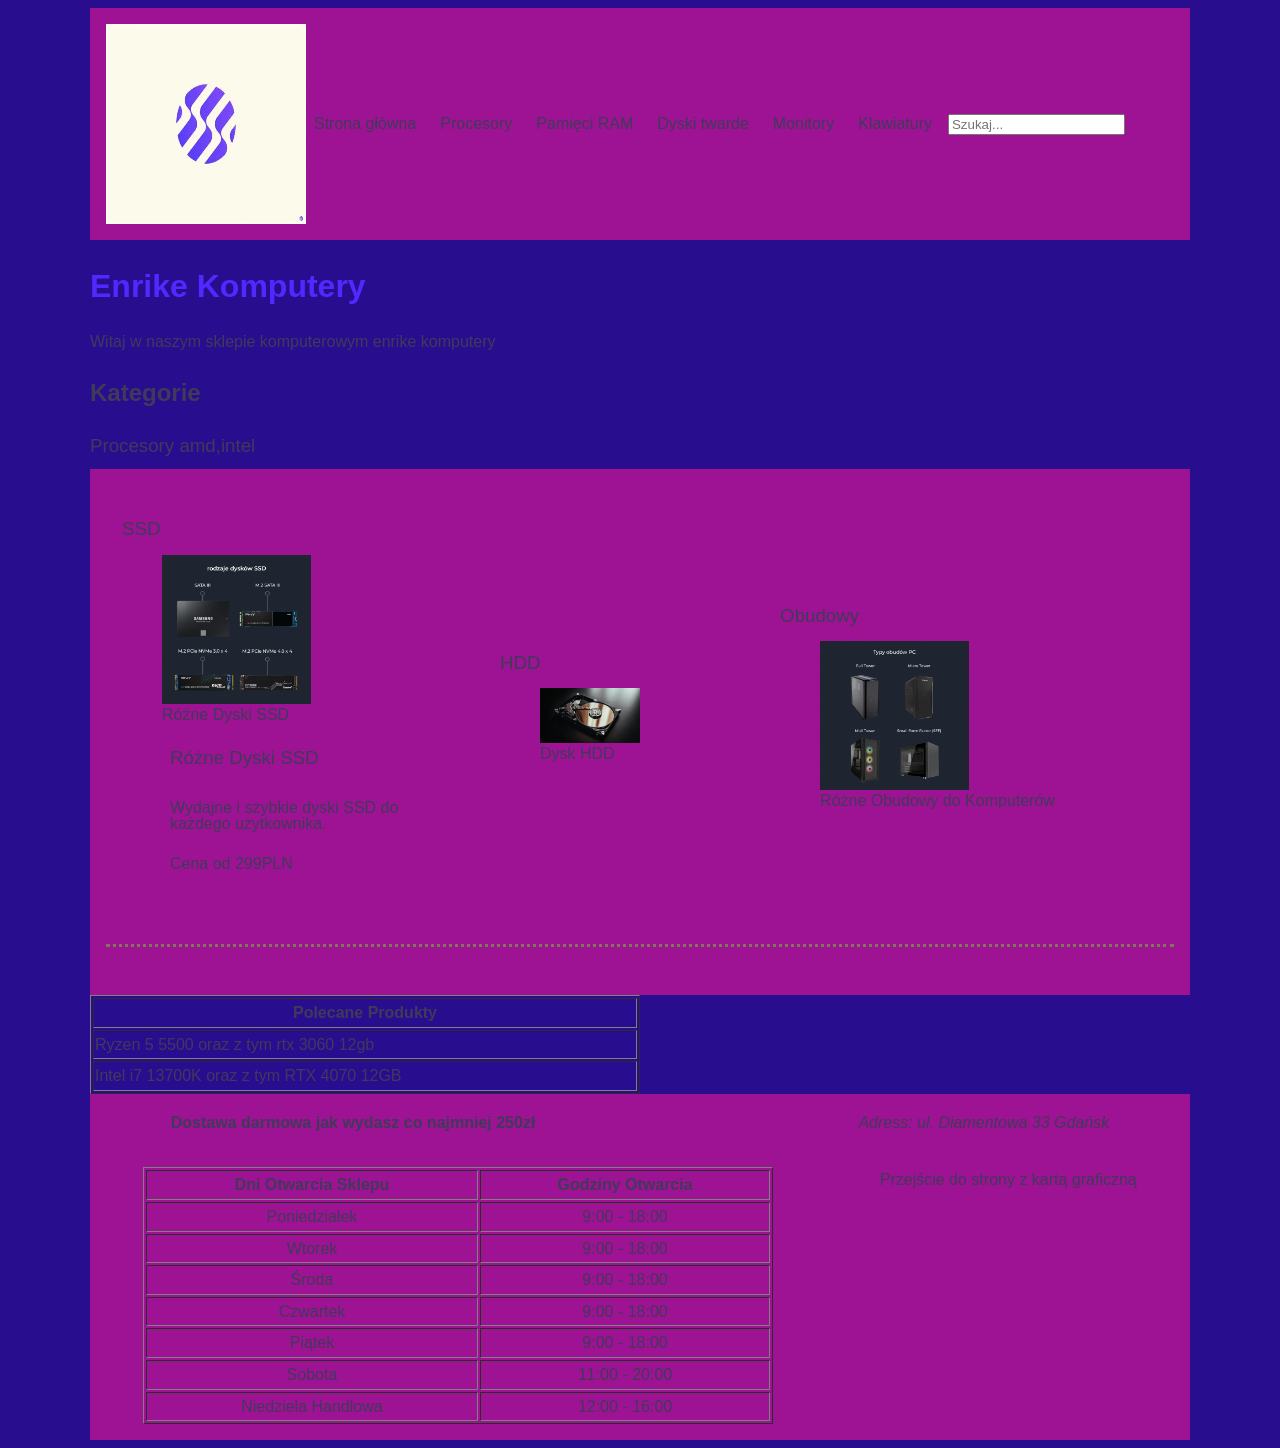
<file: index.html>
<!DOCTYPE html>
<!-- ^deklaracja typu dokumentu w standardzie HTML5 -->

<!-- otwarcie html i deklaracja języka -->
<html lang="pl">


<head>
    <!-- Ustawienie kodowania znaków UTF-8, dzięki czemu polskie znaki są poprawnie wyświetlane. -->
    <meta charset="UTF-8">

    <!-- Tytuł strony widoczny na zakładce przeglądarki. -->
    <title>Sklep Komputerowy</title>
    <link rel="stylesheet" href="css/%23style.css">
   
    <style>
    </style>
</head>
     
    
<!-- główna zawartość strony-->
<body>
     <div class="container">
        <header>
            <img src="img/OIP.jpg" alt="Logo Sklepu komputerowego" width="200" height="200">
            <nav>
                <ul class="menu">
                    <li><a href="index.html">Strona główna</a></li>
                    <li><a href="procesory.html">Procesory</a></li>
                    <li><a href="pamieci.html">Pamięci RAM</a></li>
                    <li><a href="dyski.html">Dyski twarde</a></li>
                    <li><a href="monitory.html">Monitory</a></li>
                    <li><a href="klawiatury.html">Klawiatury</a></li>
                    <input type="text" name="wyszukiwanie" placeholder="Szukaj...">
                </ul>
            </nav>
        </header>
        
    <div class="container">
    <!-- Nagłówek główny strony, najważniejszy tytuł witryny. -->
    <h1>Enrike Komputery</h1>
    

    <!-- Paragraf powitalny, który witaj użytkownika w sklepie. -->
    <p>Witaj w naszym sklepie komputerowym enrike komputery</p>

    <h2>Kategorie</h2>


    <h3>Procesory amd,intel</h3>
<main>
    <section>
<header>
    <article>
<div class="karta">
    <h3>SSD</h3>
    <figure>
        <img src="img/ssd.jpg" alt=" Różne dyski SSD takie jak: SATA III,M.2 SATA III, M.2 NVMe 3.0, M.2 NVMe 4.0" width="50%">
        <figcaption>Różne Dyski SSD</figcaption>
    <div class="karta-tresc">
        <h3>Różne Dyski SSD</h3>
        <p>Wydajne i szybkie dyski SSD do każdego użytkownika.</p>
        <p class="cena">Cena od 299PLN</p>
    </article>
</figure>
<article>
<div class="karta">
    <h3>HDD</h3>
    <figure>
        <img src="img/hdd.jpg" alt="Dysk HDD" width="50%">
        <figcaption>Dysk HDD</figcaption>
    </figure>
</article>
<article>
<div class="karta">
    <h3>Obudowy</h3>
    <figure>
        <img src="img/obudowa.jpg" alt="obudowy komputerowe takie jak:full tower,micro tower,midl tower,SFF" width="50%">
        <figcaption>Różne Obudowy do Komputerów</figcaption>
    </figure>
</article>
</section>


</header>
</main>
<aside>
<table border="1" width="50%">
    <tr>
        <th>Polecane Produkty</th>
    </tr>
    <tr>
        <td>Ryzen 5 5500 oraz z tym rtx 3060 12gb</td>
    </tr>
    <tr>
        <td>Intel i7 13700K oraz z tym RTX 4070 12GB</td>
    </tr>
</table>
</aside>
    
<footer>
    <strong>Dostawa darmowa jak wydasz co najmniej 250zł</strong><br>
<!--strong jest na pogrubienie ale żeby nie robić dużych elementów-->
    <em>Adress: ul. Diamentowa 33 Gdańsk</em>
<!--em jest na wyróżnienie ważnych elementów-->
    
<!--small jest na wyświetlanie tekstu w mniejszym rozmiarze-->
<!--mark jest na zaznaczenie tekstu kolorem-->
<!--każdą tebele się zaczyna <table> i kończy się </table>-->

    

    <table border="1" width="59%">
   
    <tr>
        <th>Dni Otwarcia Sklepu</th>
        <th>Godziny Otwarcia</th>
    </tr>
    <tr>
        <td>Poniedziałek</td>
        <td>9:00 - 18:00</td>
    </tr>
    <tr>
        <td>Wtorek</td>
        <td>9:00 - 18:00</td>
    </tr>
    <tr>
        <td>Środa</td>
        <td>9:00 - 18:00</td>
    </tr>
    <tr>
        <td>Czwartek</td>
        <td>9:00 - 18:00</td>
    </tr>
    <tr>
        <td>Piątek</td>
        <td>9:00 - 18:00</td>
    </tr>
    <tr>
        <td>Sobota</td>
        <td>11:00 - 20:00</td>
    </tr>
    <tr>
        <td>Niedziela Handlowa</td>
        <td>12:00 - 16:00</td>
    </tr>

</footer>

</table>


<a href="Karta.html">Przejście do strony z kartą graficzną</a>
 <!--tr jest to wiersz tabeli-->
  <!--th jest to komórka nagłówkowa-->
  <!--td jest to komórka z danymi-->
  <!-- jak chcesz połączyć komórki wiersza obok siebie to trzeba dać <td colspan="2"> i usunąć tabele wcześniej -->
  <!-- <main> używa się tylko RAZ-->
  <!-- <aside> używa się do prezentacji treści drugorzdzielonych, np. menu, linków, reklam -->
  <!-- <header> używa się do prezentacji głównego tematu strony-->
  <!-- <footer> to jest stopka tej części-->
  <!--article (coś co ma sens samo w sobie np. procesor z opisem i ceną na liście produktów)-->
  <!--aside (dodatek do treści - coś co można bezkarnie schować i nie zepsuje strony)-->
  <!--section (spina treść, własny nagłówek - np. sekcja produkty polecane)-->
  
    

    

    <!-- Obrazek prezentujący temat strony lub produkt. alt opisuje grafikę dla dostępności i gdy obraz się nie załadują. -->
</body>


<!-- Zamknięcie dokumentu HTML. -->
</html>
</file>
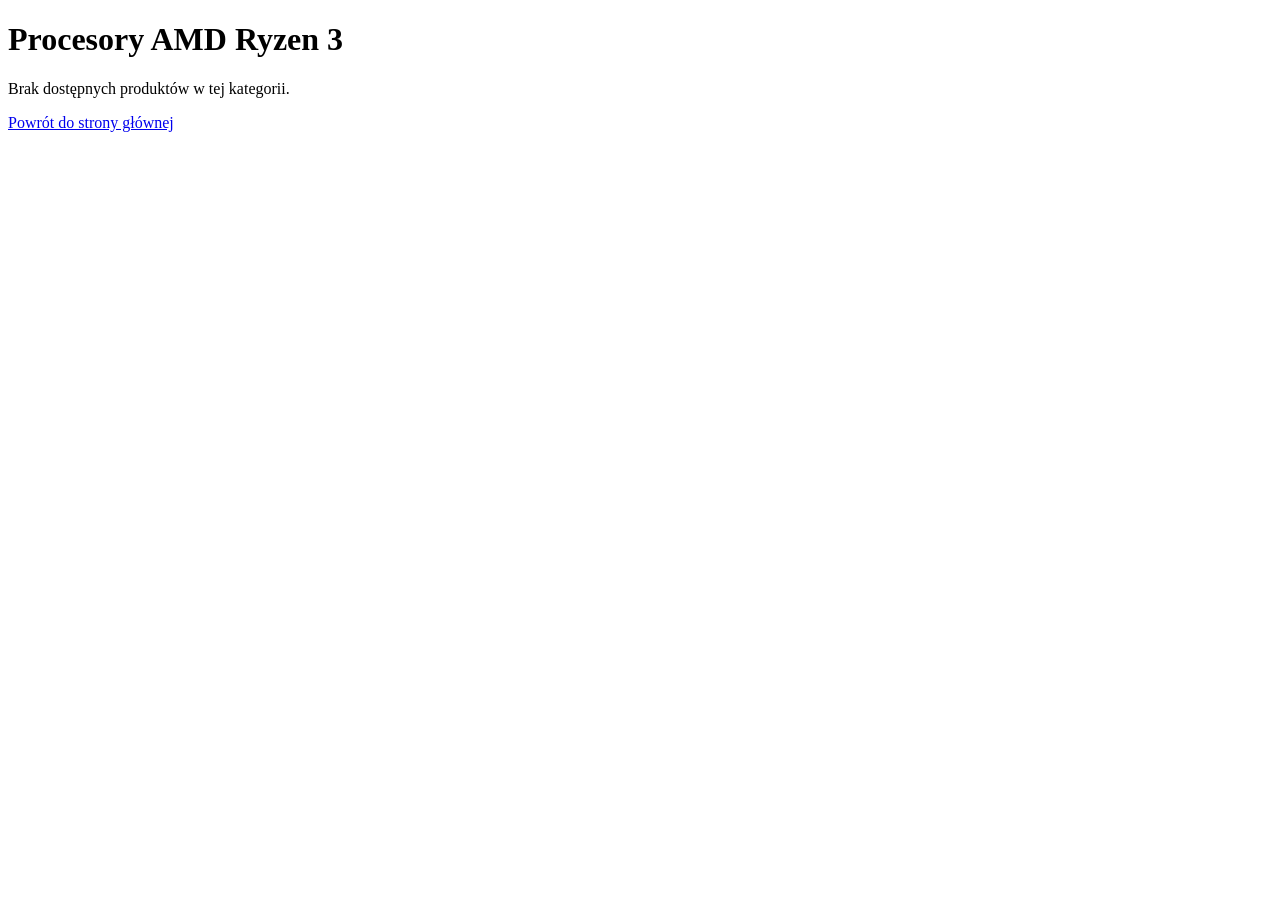
<file: amd3.html>
<!DOCTYPE html>
<html lang="pl">
<head>
    <meta charset="UTF-8">
    <meta name="viewport" content="width=device-width, initial-scale=1.0">
    <title>Procesory AMD Ryzen 3</title>
</head>
<body>
<main>
    <h1>Procesory AMD Ryzen 3</h1>
    <p>Brak dostępnych produktów w tej kategorii.</p>
    <nav>
    <a href="index.html">Powrót do strony głównej</a>
    </nav>
</main>
</body>
</html>
</file>
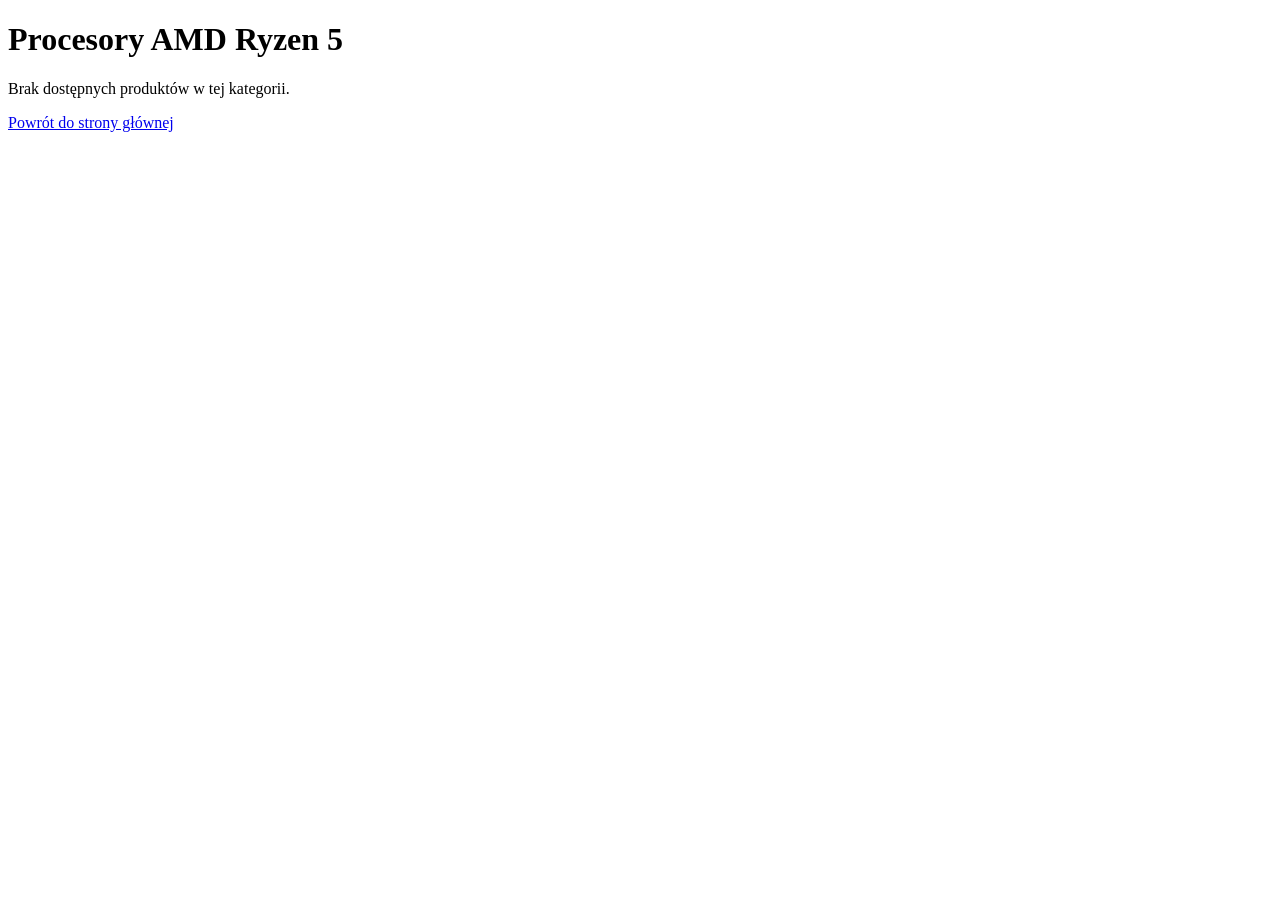
<file: amd5.html>
<!DOCTYPE html>
<html lang="pl">
<head>
    <meta charset="UTF-8">
    <meta name="viewport" content="width=device-width, initial-scale=1.0">
    <title>Procesory AMD Ryzen 5</title>
</head>
<body>
<main>
    <h1>Procesory AMD Ryzen 5</h1>
    <p>Brak dostępnych produktów w tej kategorii.</p>
    <nav>
    <a href="index.html">Powrót do strony głównej</a>
    </nav>
</main>
</body>
</html>
</file>
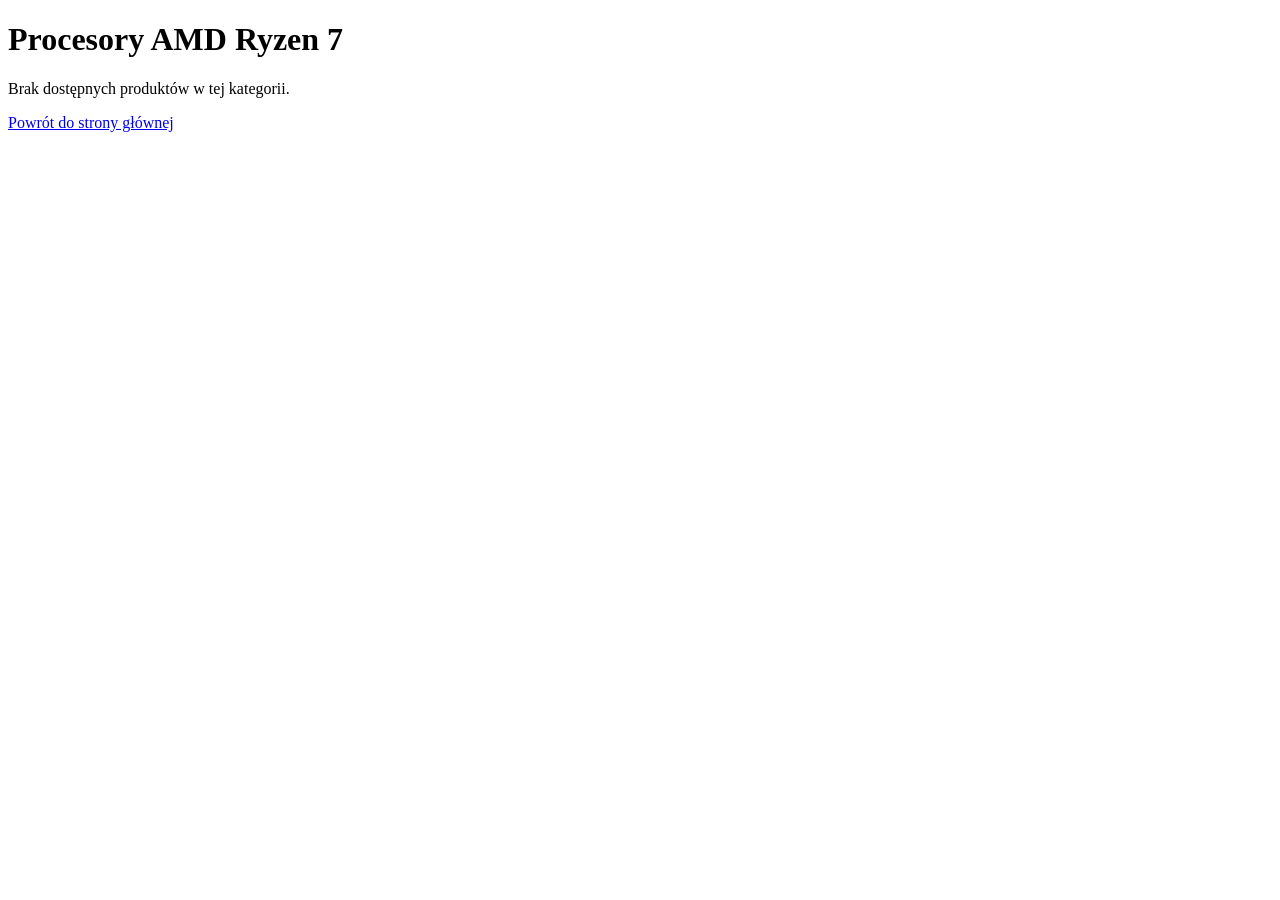
<file: amd7.html>
<!DOCTYPE html>
<html lang="pl">
<head>
    <meta charset="UTF-8">
    <meta name="viewport" content="width=device-width, initial-scale=1.0">
    <title>Procesory AMD Ryzen 7</title>
</head>
<body>
  <main>
    <h1>Procesory AMD Ryzen 7</h1>
    <p>Brak dostępnych produktów w tej kategorii.</p>
    <nav>
    <a href="index.html">Powrót do strony głównej</a>
    </nav>
</main>
</body>
</html>
</file>
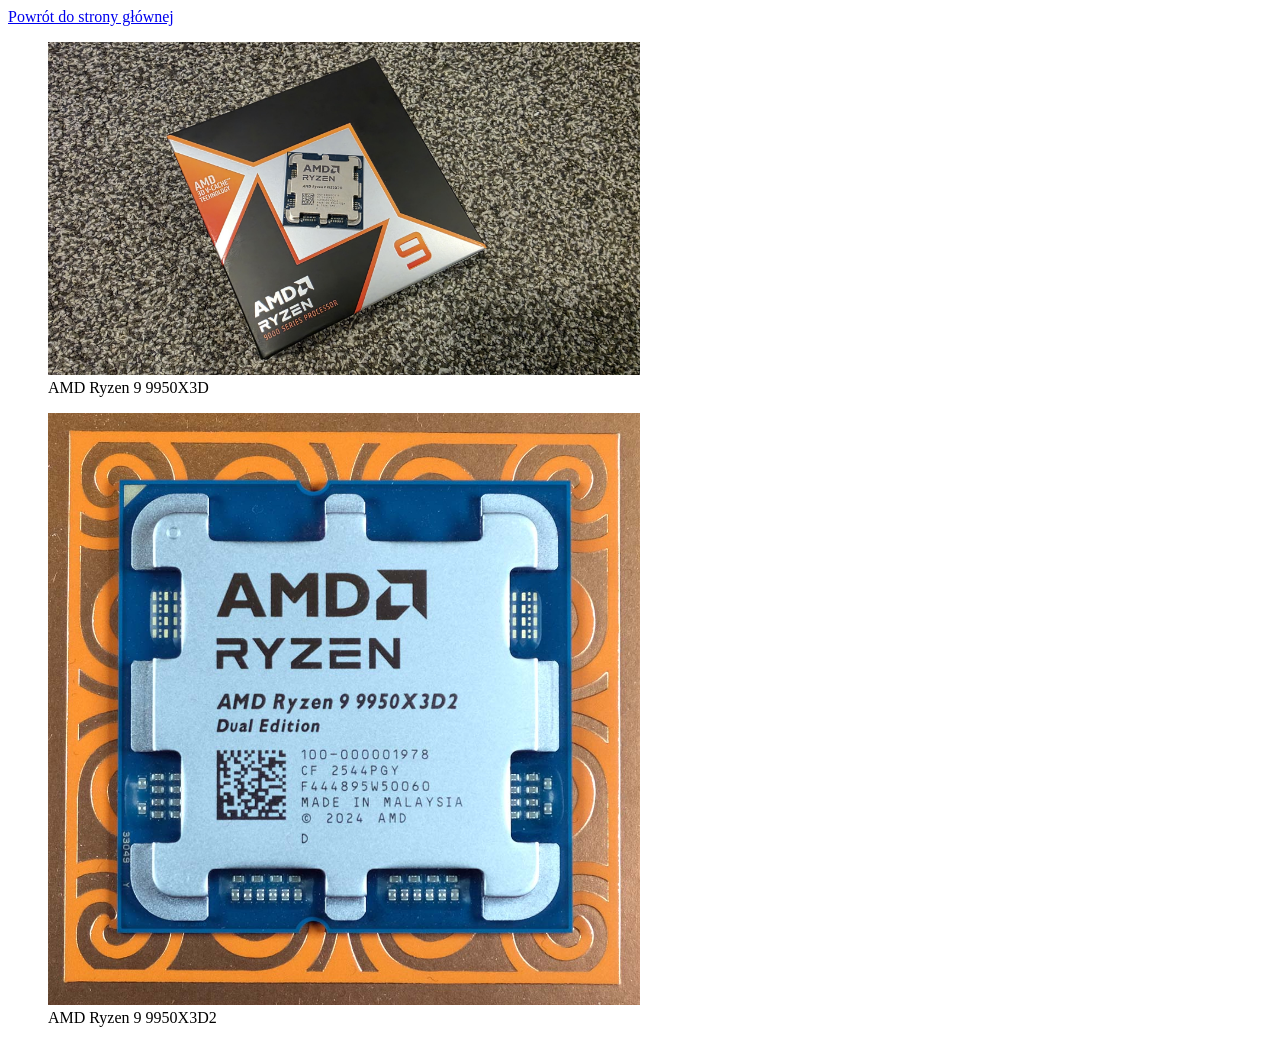
<file: amd9.html>
<!DOCTYPE html>
<html lang="pl">
<head>
    <meta charset="UTF-8">
    <meta name="viewport" content="width=device-width, initial-scale=1.0">
    <title>Procesory AMD Ryzen 9</title>
</head>
<body>
<nav>
    <a href="index.html">Powrót do strony głównej</a>
</nav>
<main>
<section>
<figure>
    <img src="img/amd9.jpg" alt="amd ryzen 9 9950x3d" width="50%">
    <figcaption>AMD Ryzen 9 9950X3D</figcaption>
</figure>

<!-- <figure> daje podpis pod obrazkiem i wtedy jest ściśle związane z obrazkiem-->

    <figure>
        <img src="img/amd9x3d2.jpg" alt="amd ryzen 9 9950x3d2" width="50%">
        <figcaption>AMD Ryzen 9 9950X3D2 </figcaption>
    
    </figure>
</section>
</main>
<!-- jak się da szerokość procentowo to obrazek się dopasuje żeby nie wyglądał rozciągnięty -->
</body>
</html>
</file>
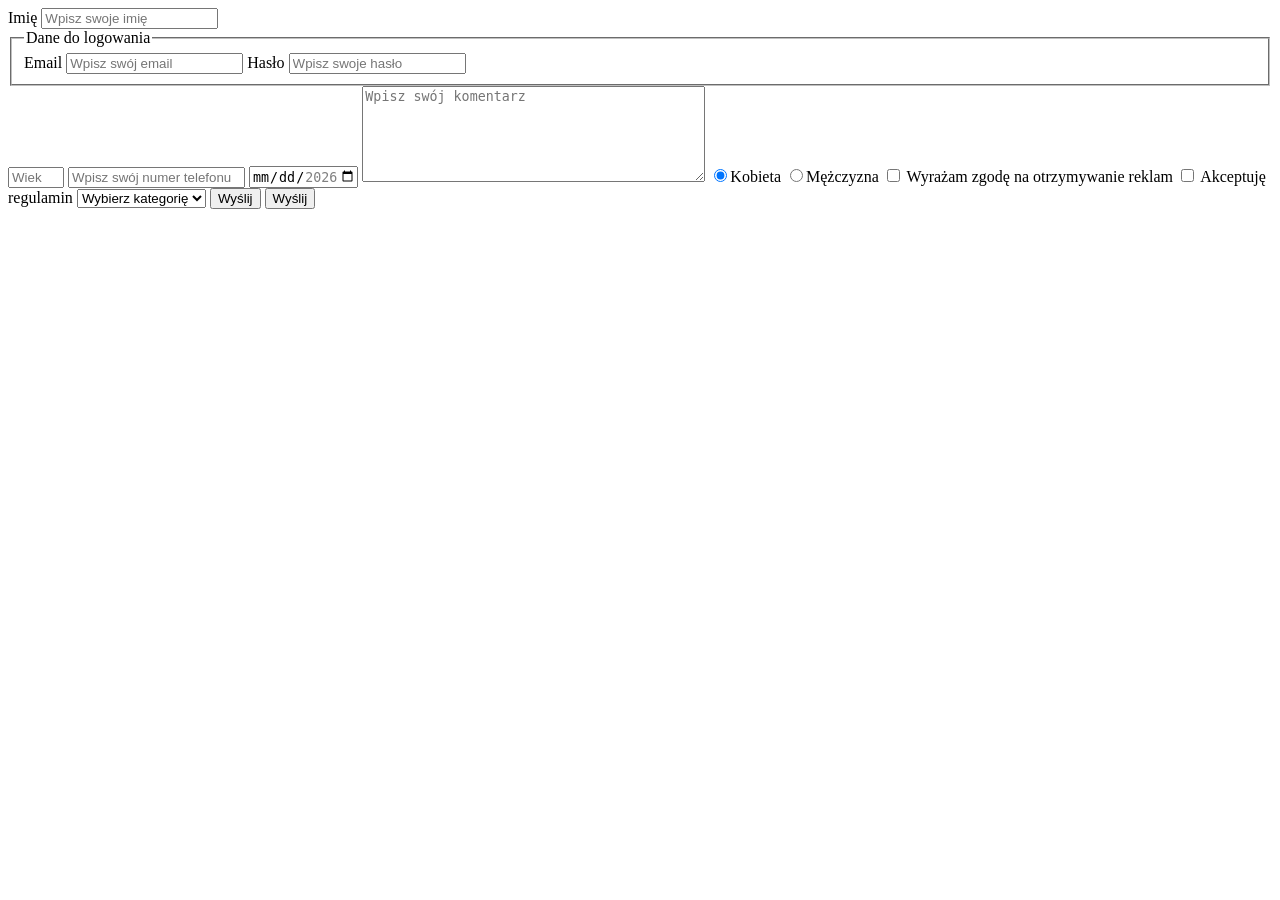
<file: folmulatrz.html>
<!DOCTYPE html>
<html lang="pl">
<head>
    <meta charset="UTF-8">
    <meta name="viewport" content="width=device-width, initial-scale=1.0">
    <title>Document</title>
</head>
<body>
<!-- możemy dać get zamiast post np logowanie postem a wysyłanie memów get-->
<!--action i method mają znaczenie tylko dla języka PHP-->
    <form action="skrypt.php" method="post">
        <!-- type zawsze name tylko jesli używamy PHP-->
         <label for="imie">Imię</label>
         <!-- label jest po to żeby klikając w napis zaznaczało się pole input-->
        <input type="text" name="imie" placeholder="Wpisz swoje imię">
        <!-- przycisk submit -->
         <fieldset>
          <legend>Dane do logowania</legend>
              <label for="email">Email</label>
              <input type="email" name="email" placeholder="Wpisz swój email">
              <label for="haslo">Hasło</label>
              <input type="password" name="haslo" placeholder="Wpisz swoje hasło" maxlength="15">
         </fieldset>
         <!--pole typu email-->
         <input type="number" name="wiek" min="18" max="100" placeholder="Wiek">
         <!--pole typu number z ograniczeniem min i max-->
         <input type="tel" name="telefon"  placeholder="Wpisz swój numer telefonu"
                   pattern="[+][0-9]{2} [0-9]{3}-[0-9]{3}-[0-9]{3}"
                   title="Format: +48 123-456-789" required>
         <!--pole typu tel-->
         <input type="date" name="data" placeholder="Wpisz datę" min="2026-01-01" max="2026-12-31">
         <!--pole typu date/czas-->
         <textarea name="komentarz" cols="40" rows="6" placeholder="Wpisz swój komentarz"></textarea>
         <!--pole typu textarea -->
         <input type="radio" name="plec" value="kobieta" checked>Kobieta
         <input type="radio" name="plec" value="mezczyzna">Mężczyzna
         <!--pole typu radio-->
         <label>
         <input type="checkbox" name="zgodaReklamowa" value="tak"> Wyrażam zgodę na otrzymywanie reklam
         <input type="checkbox" name="zgodaRegulamin" value="tak" required> Akceptuję regulamin
         </label>
         <!--pole typu checkbox-->
         <!-- jak da się required to z starych przeglądarek i tak mogą wejść-->
          <select name="kategoria"><!-- pod indeksem "kategoria"-->
            <option value="" disabled selected>Wybierz kategorię</option>
            <optgroup label="Odzież"> <!-- optgroup grupuje opcje w select-->
              <option value="spodnie">Spodnie</option>
              <option value="koszula">Koszula</option>
              <option value="bluza">Bluza</option>
            </optgroup>
            <option value="elektronika">Elektronika</option> <!--skrypt widzi elektronika-->
            <option value="ksiazki">Książki</option> <!--skrypt widzi ksiazki-->
          </select>
        <input type="submit" value="Wyślij">
        <!-- alternatywny przycisk submit -->
        <button type="submit">Wyślij</button>
    </form>
    <!-- placeholder robi to, że wyświetla się tekst w polu, gdy nie jest wypełnione co tam masz wpisać -->
     <!-- maxlenght ogranicza ilość znaków w polu -->
    
</body>
</html>
</file>
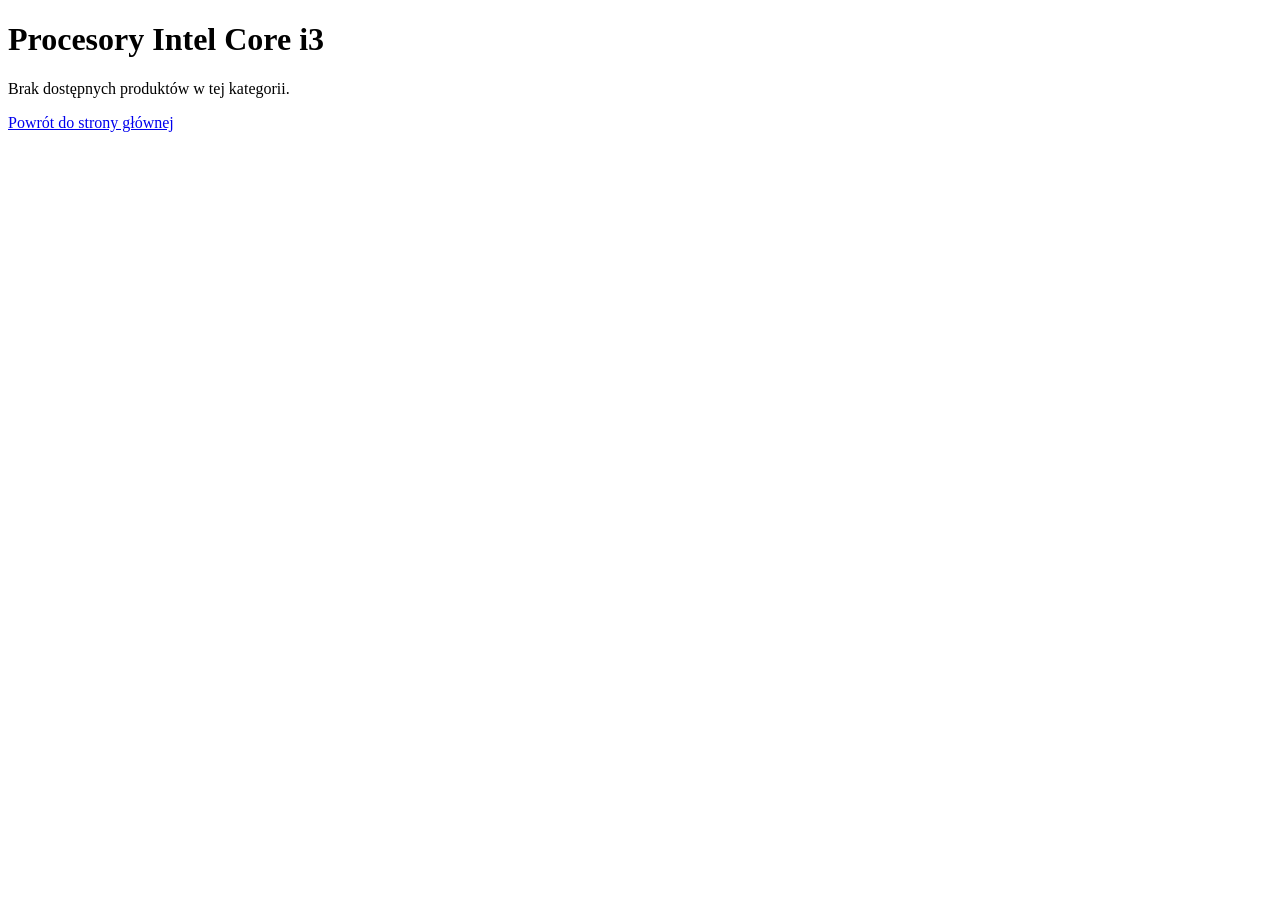
<file: intel3.html>
<!DOCTYPE html>
<html lang="pl">
<head>
    <meta charset="UTF-8">
    <meta name="viewport" content="width=device-width, initial-scale=1.0">
    <title>Procesory Intel Core i3</title>
</head>
<body>
    <main>
<h1>Procesory Intel Core i3</h1>
<p>Brak dostępnych produktów w tej kategorii.</p>
<nav>
    <a href="index.html">Powrót do strony głównej</a>
</nav>
</main>
</body>
</html>
</file>
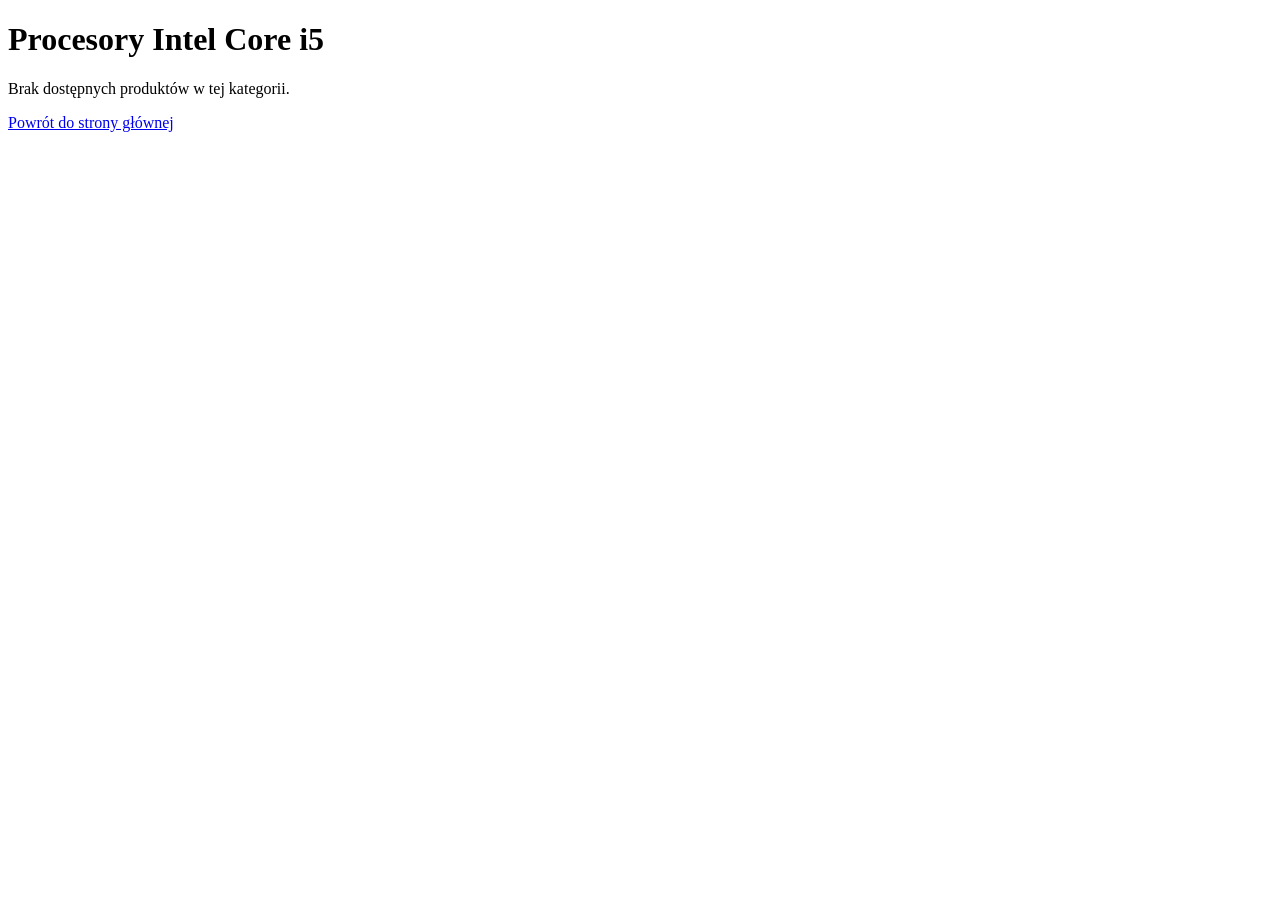
<file: intel5.html>
<!DOCTYPE html>
<html lang="pl">
<head>
    <meta charset="UTF-8">
    <meta name="viewport" content="width=device-width, initial-scale=1.0">
    <title>Procesory Intel Core i5</title>
</head>
<body>
    <main>
    <h1>Procesory Intel Core i5</h1>
    <p>Brak dostępnych produktów w tej kategorii.</p>
    <nav>
        <a href="index.html">Powrót do strony głównej</a>
    </nav>
    </main>
</body>
</html>
</file>
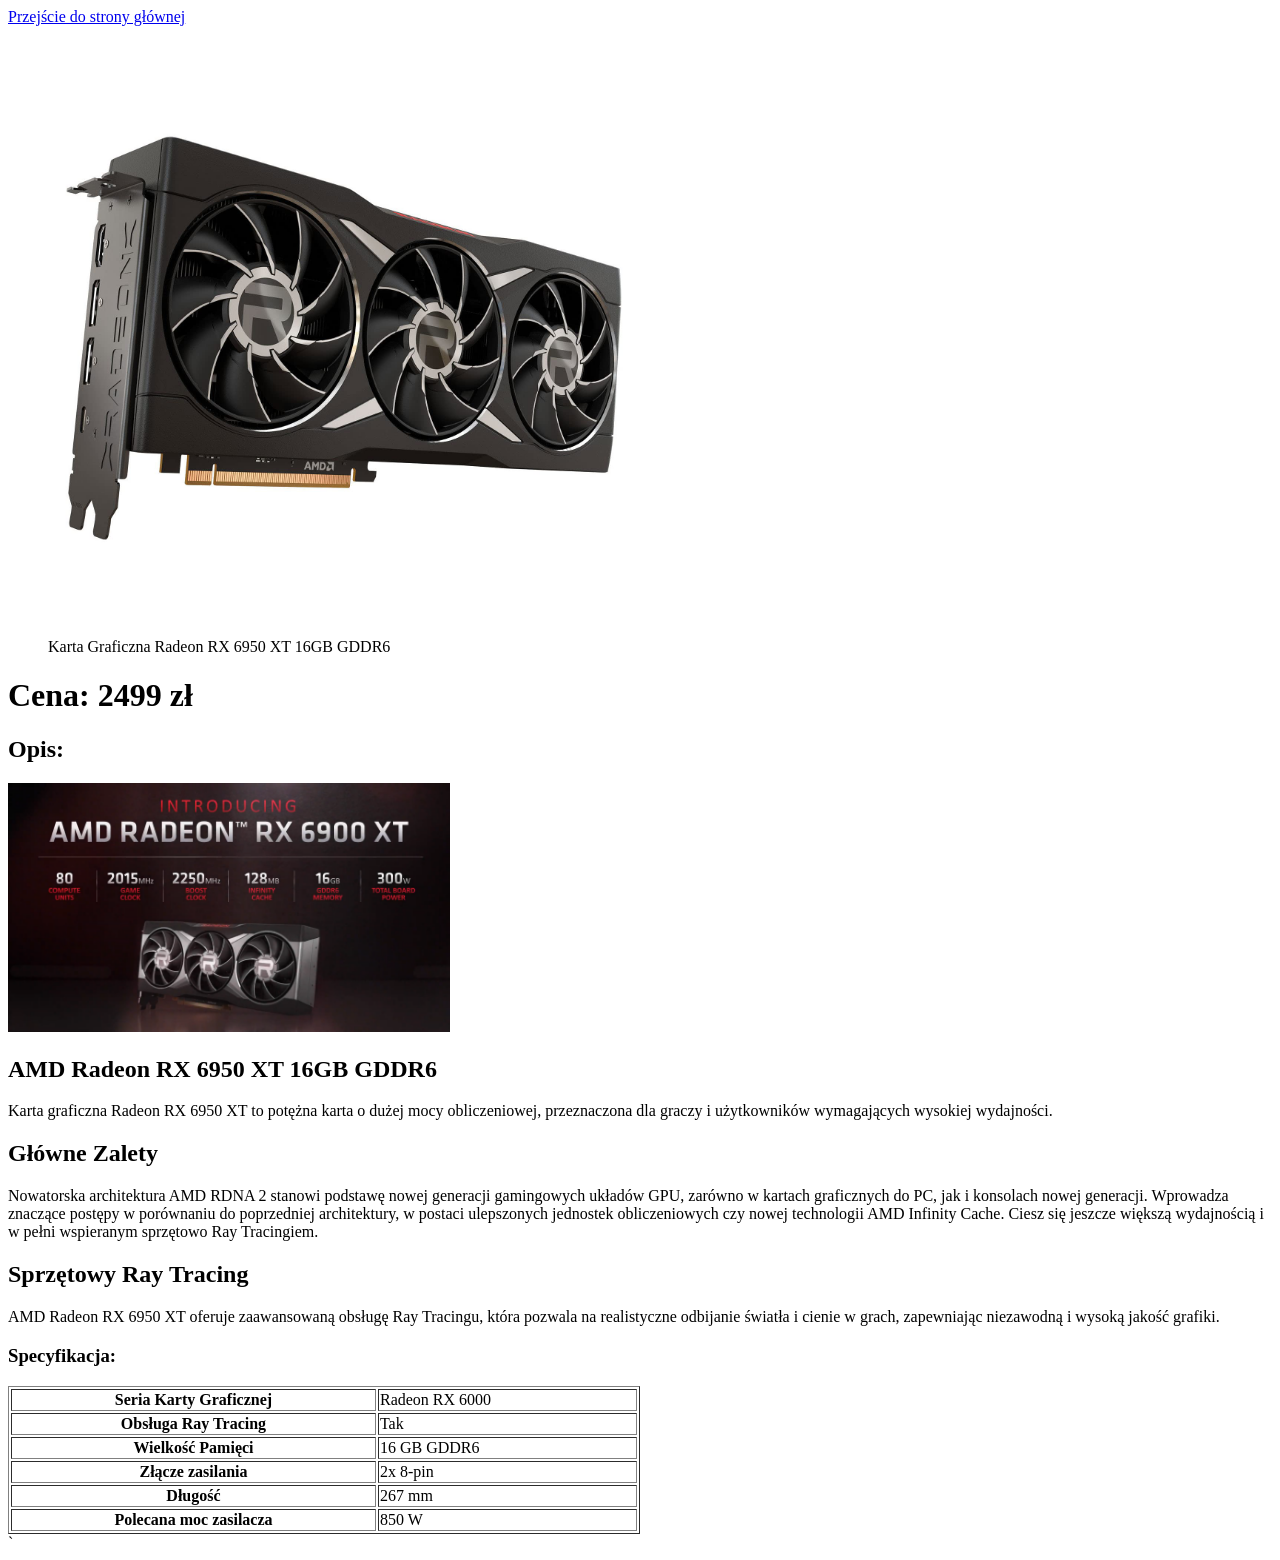
<file: Karta.html>
<!DOCTYPE html>
<html lang="pl">
<head>
    <meta charset="UTF-8">
    <meta name="viewport" content="width=device-width, initial-scale=1.0">
    <title>Karta</title>
</head>
<body>
    <a href="index.html">Przejście do strony głównej</a>

<figure>
    <img src="img/rx6950xt.jpg" alt="Karta Graficzna Radeon RX 6950 XT" width="50%">
    <figcaption>Karta Graficzna Radeon RX 6950 XT 16GB GDDR6</figcaption>
</figure>

<h1>Cena: 2499 zł</h1>

<main>

<article>
    <h1>Opis:</h1>

    <img src="img/rx2.png" alt="Karta Graficzna Radeon RX 6950XT z dodatkami" width="35%">
    <h2>AMD Radeon RX 6950 XT 16GB GDDR6</h2>
    <p>Karta graficzna Radeon RX 6950 XT to potężna karta o dużej mocy obliczeniowej, przeznaczona dla graczy i użytkowników wymagających wysokiej wydajności.</p>
    <h2>Główne Zalety</h2>
    <p>Nowatorska architektura AMD RDNA 2 stanowi podstawę nowej generacji gamingowych układów GPU, zarówno w kartach graficznych do PC, jak i konsolach nowej generacji. Wprowadza znaczące postępy w porównaniu do poprzedniej architektury, w postaci ulepszonych jednostek obliczeniowych czy nowej technologii AMD Infinity Cache. Ciesz się jeszcze większą wydajnością i w pełni wspieranym sprzętowo Ray Tracingiem.</p>
    <h2>Sprzętowy Ray Tracing</h2>
    <p>AMD Radeon RX 6950 XT oferuje zaawansowaną obsługę Ray Tracingu, która pozwala na realistyczne odbijanie światła i cienie w grach, zapewniając niezawodną i wysoką jakość grafiki.</p>
</article>

</main>

    <h3>Specyfikacja:</h3>

     <table border="1" width="50%">
    <tr>
        <th>Seria Karty Graficznej</th>
        <td>Radeon RX 6000</td>
    </tr>
    <tr>
        <th>Obsługa Ray Tracing</th>
        <td>Tak</td>
    </tr>
    <tr>
        <th>Wielkość Pamięci</th>
        <td>16 GB GDDR6</td>
    </tr>
    <tr>
        <th>Złącze zasilania</th>
        <td>2x 8-pin</td>
    </tr>
    <tr>
        <th>Długość</th>
        <td>267 mm</td>
    </tr>
    <tr>
        <th>Polecana moc zasilacza</th>
        <td>850 W</td>
    </tr>
     </table>
</figure>
</body>
</html>`
</file>
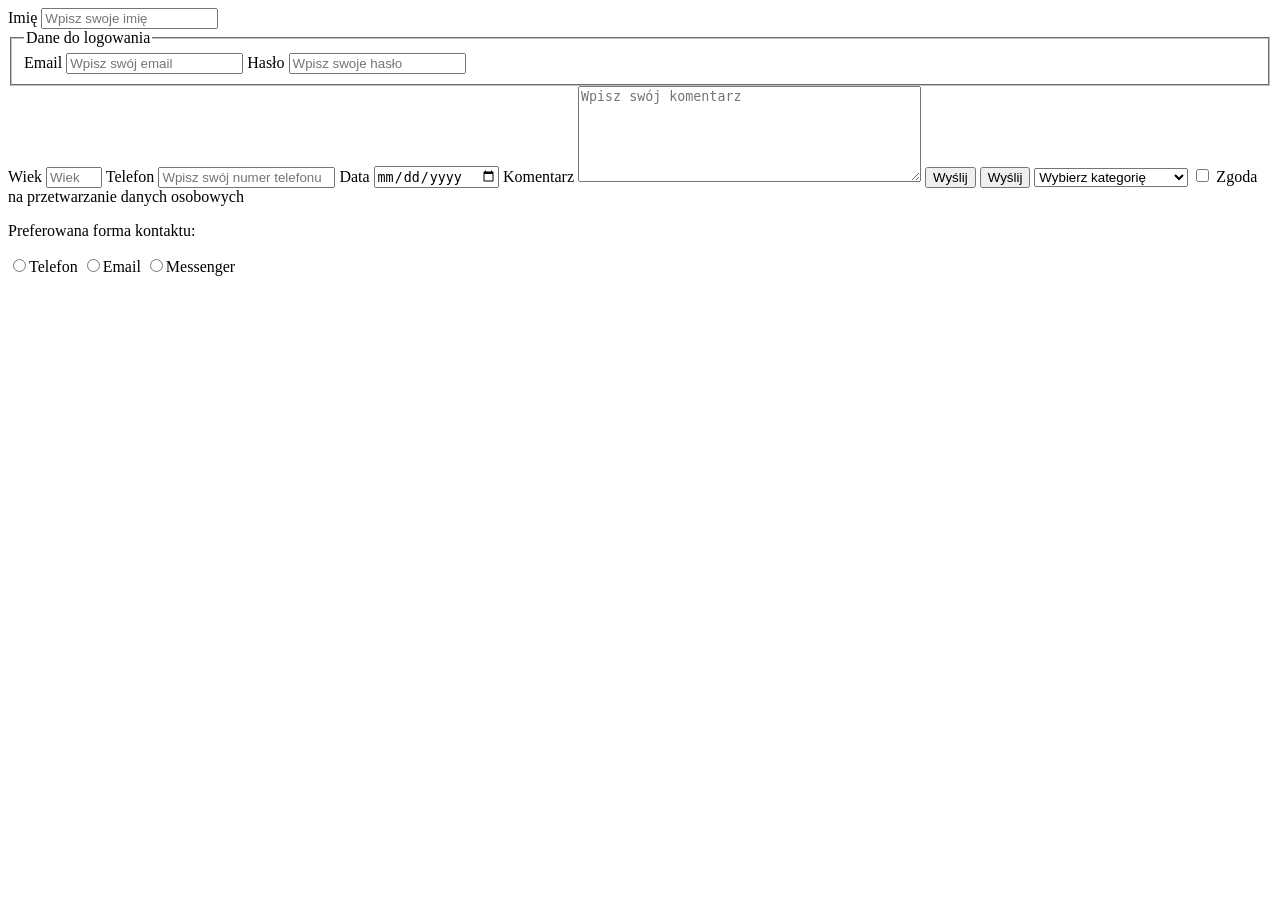
<file: kontakt.html>
<!DOCTYPE html>
<html lang="pl">
<head>          
    <meta charset="UTF-8">
    <meta name="viewport" content="width=device-width, initial-scale=1.0">
    <title>Kontakt</title>     
</head>
<body>  
    <form action="skrypt.php" method="post"> 
        <label for="imie">Imię</label>
        <input type="text" id="imie" name="imie" placeholder="Wpisz swoje imię" required>
        <fieldset>
            <legend>Dane do logowania</legend>
            <label for="email">Email</label>
            <input type="email" id="email" name="email" placeholder="Wpisz swój email" required>
            <label for="haslo">Hasło</label>
            <input type="password" id="haslo" name="haslo" placeholder="Wpisz swoje hasło" maxlength="15">
        </fieldset>
        <label for="wiek">Wiek</label>
        <input type="number" id="wiek" name="wiek" min="18" max="100" placeholder="Wiek">
        <label for="telefon">Telefon</label>
        <input type="tel" id="telefon" name="telefon" placeholder="Wpisz swój numer telefonu" 
        pattern="[+][0-9]{2} [0-9]{3}-[0-9]{3}-[0-9]{3}"
        title="Format: +48 123-456-789">
        <label for="data">Data</label>
        <input type="date" id="data" name="data" placeholder="Wpisz datę">
        <label for="komentarz">Komentarz</label>
        <textarea id="komentarz" name="komentarz" cols="40" rows="6" minlength="10" placeholder="Wpisz swój komentarz" required></textarea>
        <input type="submit" value="Wyślij">
        <button type="submit">Wyślij</button>
        <select>
          <option value="" disabled selected>Wybierz kategorię</option>
        <option value="reklamacja">Reklamacja</option>
        <option value="zapytanie">Zapytanie</option>
        <option value="dodinfo">Dodatkowe informacje</option>
        <option value="inne">Inne</option>
    </select>
         <input type="checkbox" id="zgoda" name="zgodaNaPrzetwarzanieDanychOsobowych" value="tak" required> <label for="zgoda">Zgoda na przetwarzanie danych osobowych</label>
    <p>Preferowana forma kontaktu:</p>
    <input type="radio" name="kontakt" value="telefon">Telefon
    <input type="radio" name="kontakt" value="email">Email
    <input type="radio" name="kontakt" value="messenger">Messenger
    </form>

    
      


</body>
</file>
